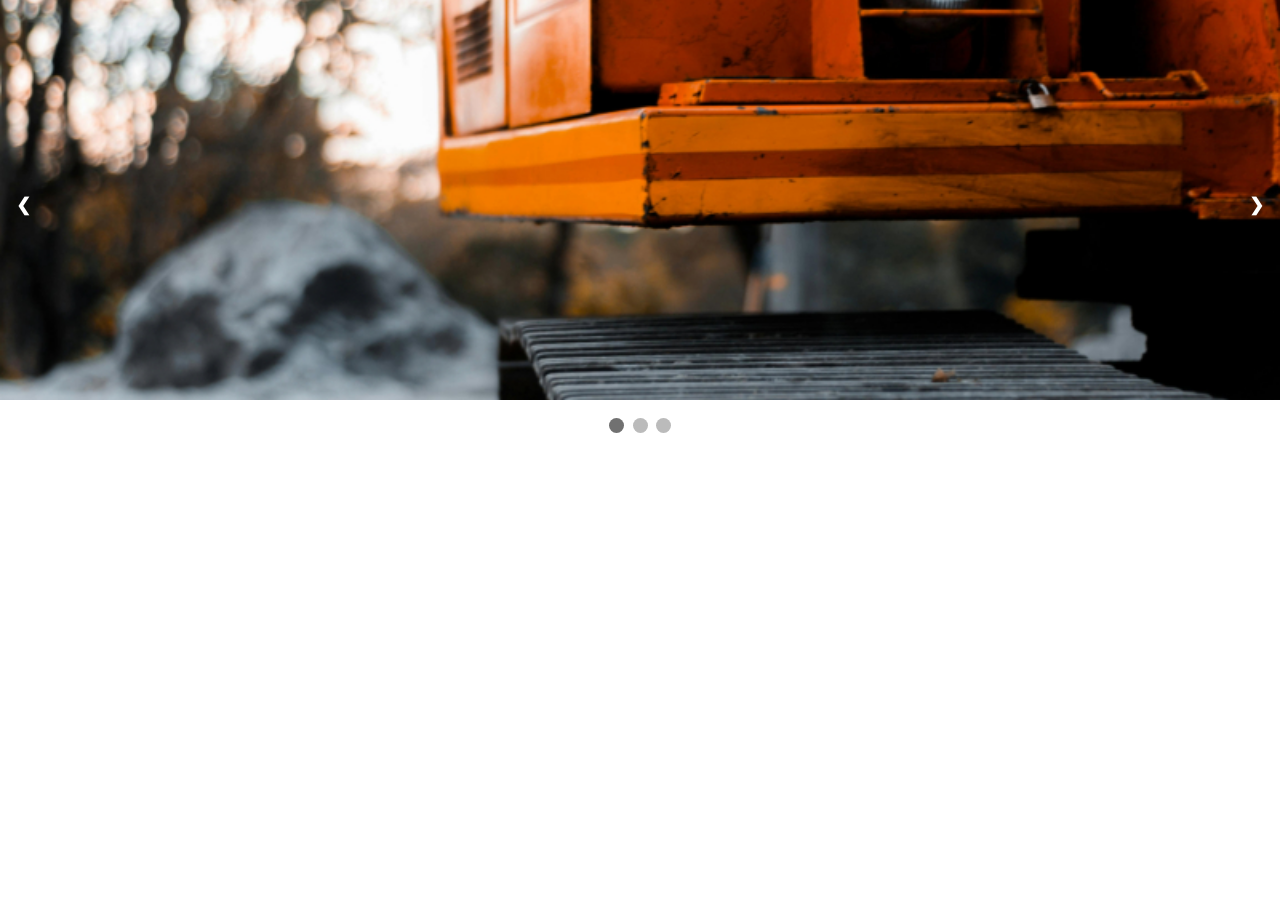
<file: Papildomai/010 slideshow/index.html>
<!DOCTYPE html>
<html lang="en">

<head>
    <meta charset="UTF-8">
    <meta name="viewport" content="width=device-width, initial-scale=1.0">
    <link rel="stylesheet" href="style.css">
    <script src="app.js" defer></script>
    <title>Slide show</title>
</head>

<body>

    <div class="slideshow-container">

        <div class="mySlides fade">
            <!-- <div class="numbertext">1 / 3</div> -->
            <img src="excavator_01.jpg" style="width:100%">
            <!-- <div class="text">Caption Text</div> -->
        </div>

        <div class="mySlides fade">
            <!-- <div class="numbertext">2 / 3</div> -->
            <img src="excavator_2.jpg" style="width:100%">
            <!-- <div class="text">Caption Two</div> -->
        </div>

        <div class="mySlides fade">
            <!-- <div class="numbertext">3 / 3</div> -->
            <img src="jugilaforest.jpg" style="width:100%">
            <!-- <div class="text">Caption Three</div> -->
        </div>

        <a class="prev" onclick="plusSlides(-1)">❮</a>
        <a class="next" onclick="plusSlides(1)">❯</a>

    </div>
    <br>

    <div style="text-align:center">
        <span class="dot" onclick="currentSlide(1)"></span>
        <span class="dot" onclick="currentSlide(2)"></span>
        <span class="dot" onclick="currentSlide(3)"></span>
    </div>

</body>

</html>
</file>
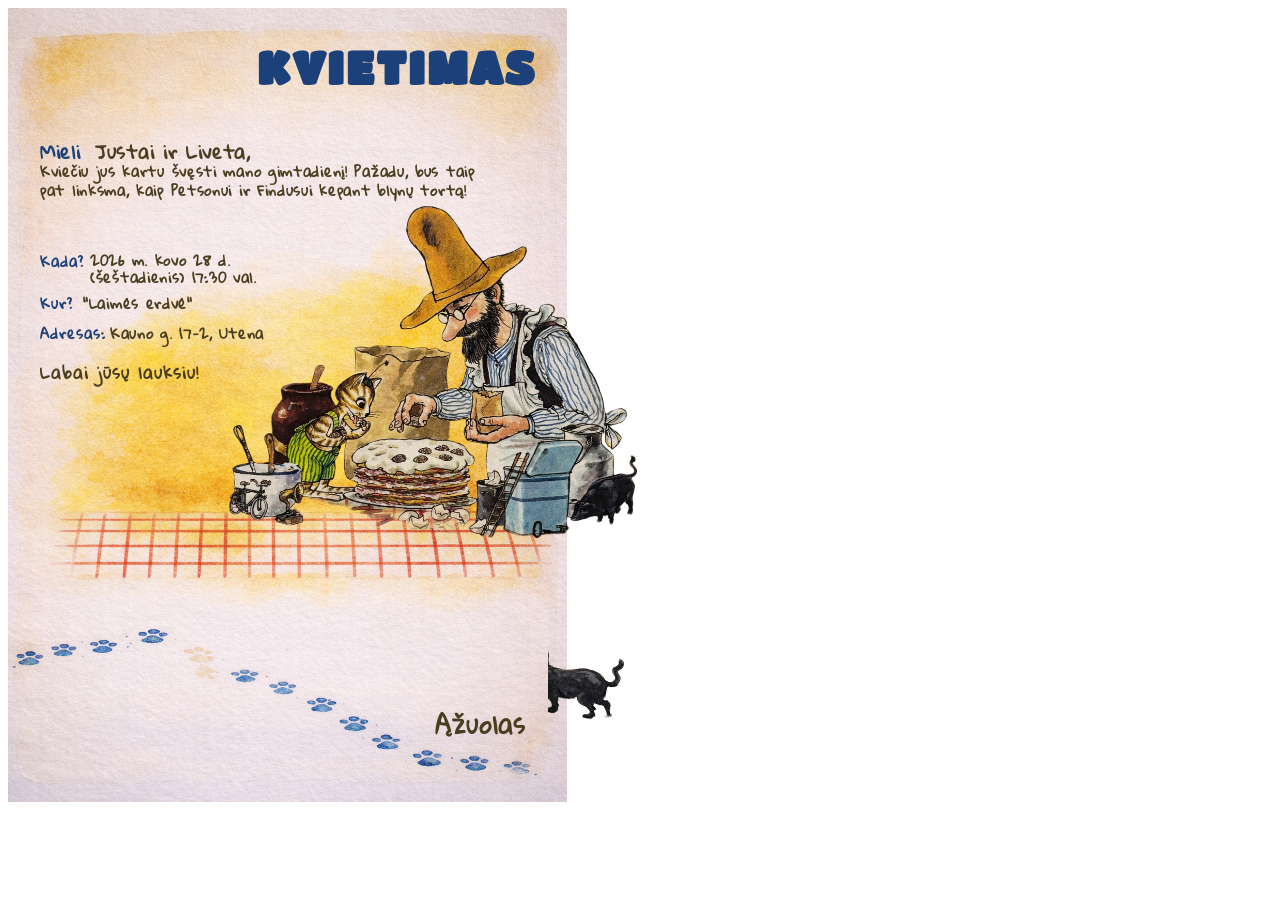
<file: Papildomai/012 kvietimas/index.html>
<!DOCTYPE html>
<html lang="en">
<head>
    <meta charset="UTF-8">
    <meta name="viewport" content="width=device-width, initial-scale=1.0">
    <link rel="stylesheet" href="style.css">
    <link rel="preconnect" href="https://fonts.googleapis.com">
    <link rel="preconnect" href="https://fonts.gstatic.com" crossorigin>
    <link href="https://fonts.googleapis.com/css2?family=Inter:ital,opsz,wght@0,14..32,100..900;1,14..32,100..900&family=Playfair+Display:ital,wght@0,400..900;1,400..900&family=Science+Gothic:wght@100..900&display=swap" rel="stylesheet">
    <link href="https://fonts.googleapis.com/css2?family=Rubik+Wet+Paint&display=swap" rel="stylesheet">
    <link href="https://fonts.googleapis.com/css2?family=Titan+One&display=swap" rel="stylesheet">
    <link href="https://fonts.googleapis.com/css2?family=Gloria+Hallelujah&display=swap" rel="stylesheet">
    <title>Kvietimas</title>
</head>
<body>
    <img class="invitation" src="/Papildomai/012 kvietimas/kvietimo-fonas.png" alt="">
    <h1>KVIETIMAS</h1>
    <span class="vardas">Mieli</span> 
    <span class="pakviestas">Justai ir Liveta,</span>
    <span class="text-kvietimas">Kviečiu jus kartu švęsti mano gimtadienį! Pažadu, bus taip pat linksma, kaip Petsonui ir Findusui kepant blynų tortą!</span>
    <h3 class="kada">Kada?</h3><span class="data">2026 m. kovo 28 d. <br> (šeštadienis) 17:30 val.</span>
    <h3 class="kur">Kur?</h3><span class="sale">"Laimės erdvė"</span>
    <h3 class="adresas">Adresas:</h3><span class="gatve">Kauno g. 17-2, Utena</span>
    <h3 class="lauksiu">Labai jūsų lauksiu!</h3>
    <img class="tortas" src="tortas-2.png" alt="">
    <!-- <img src="findusas-3.png" alt="" class="findusas"> -->
    <img src="covercat-2.png" alt="" class="covercat">
    <span class="parasas">Ąžuolas</span>
</body>
</html>
</file>
<file: Papildomai/010 slideshow/style.css>
* {
    box-sizing: border-box;
    margin: 0;
    padding: 0;
}

body {
    font-family: Verdana, sans-serif;
}

.mySlides {
    display: none;
}

img {
    vertical-align: middle;
    height: 400px;
    object-fit: cover;
}

.slideshow-container {
    max-width: 100%;
    position: relative;
}

.prev, .next {
    cursor: pointer;
    position: absolute;
    top: 50%;
    width: auto;
    padding: 16px;
    margin-top: -22px;
    color: white;
    font-weight: bold;
    font-size: 18px;
    transition: 0.6s ease;
    border-radius: 0 3px 3px 0;
    user-select: none; 
}

/* Position the "next button" to the right */
.next {
    right: 0;
    border-radius: 3px 0 0 3px;
}

/* On hover, add a black background color with a little bit see-through */
.prev:hover, .next:hover {
    background-color: rgba(0,0,0,0.8);
}

/* Caption text */
/* .text {
    color: #f2f2f2;
    font-size: 15px;
    padding: 8px 12px;
    position: absolute;
    bottom: 8px;
    width: 100%;
    text-align: center;
}

.numbertext {
    color: #f2f2f2;
    font-size: 12px;
    padding: 8px 12px;
    position: absolute;
    top: 0;
} */

/* The dots/bullets/indicators */
.dot {
    cursor: pointer;
    height: 15px;
    width: 15px;
    margin: 0 2px;
    background-color: #bbb;
    border-radius: 50%;
    display: inline-block;
    transition: background-color 0.6s ease;
}

.active, .dot:hover {
    background-color: #717171;
}
/* Fading animation */
.fade {
    animation-name: fade;
    animation-duration: 1.5s;
}

@keyframes fade {
    from {opacity: .4} 
    to {opacity: 1}
}

/* On smaller screens, decrease text size */
@media only screen and (max-width: 300px) {
    .prev, .next,.text {font-size: 11px}
}
</file>
<file: Papildomai/012 kvietimas/style.css>
.invitation {
    width: 148mm;
    height: 210mm;
    position: relative;
}

.tortas {
    position: absolute;
    top: 41%;
    left: 31%;
    transform: translate(-50%, -50%);
    width: 140mm;
    height: auto;
    background: transparent;
}

h1 {
    position: absolute;
    top: 1%;
    left:31%;
    transform: translateX(-50%);
    color: #1c407a;
    font-family: "Titan One", sans-serif;
    z-index: 1;
    font-size: 46px;
    letter-spacing: 2px;
    font-weight: 600;
}

h3 {
    color: #1c407a;
    font-family: "Gloria Hallelujah", cursive;
    z-index: 1;
    font-size: 14px;
    letter-spacing: 1px;
    font-weight: 700;
}

span {
    color: #4b3e20;
    font-family: "Gloria Hallelujah", cursive;
    z-index: 1;
    font-size: 14px;
    letter-spacing: 0.7px;
    font-weight: 600;
}

.vardas {
    position: absolute;
    top: 133px;
    left: 40px;
    color: #1c407a;
    z-index: 1;
    font-size: 18px;
    font-weight: 600;
}

.pakviestas {
    position: absolute;
    top: 133px;
    left: 95px;
    font-size: 18px;
}

.text-kvietimas {
    position: absolute;
    width: 35%;
    top: 18%;
    left: 40px;
    line-height: 1.2rem;
}


.kada {
    position: absolute;
    top: 233px;
    left: 40px;
    
}

.data {
    position: absolute;
    top: 253px;
    left: 90px;
    line-height: 1.2;
}
.kur {
    position: absolute;
    top: 275px;
    left: 40px;
}

.sale {
    position: absolute;
    top: 289px;
    left: 83px;
}

.adresas {
    position: absolute;
    top: 305px;
    left: 40px;
}

.gatve {
    position: absolute;
    top: 319px;
    left: 110px;
}

.lauksiu {
    position: absolute;
    top: 340px;
    left: 40px;
    color: #4b3e20;
    font-size: 16px;

}

/* .findusas {
    position: absolute;
    top: 575px;
    left: 465px;
    mix-blend-mode: multiply;
    filter: brightness(1.1) contrast(0.9);
    z-index: 3;
} */

.covercat {
    position: absolute;
    top: 626px;
    left: 390px;
}

.parasas {
    position: absolute;
    top: 700px;
    left: 435px;
    font-family: "Gloria Hallelujah", cursive;
    font-size: 24px;
    z-index: 2;
}

@media print {
    body {
        margin: 0;
    }
    .invitation {
        width: 148mm;
        height: 210mm;
        page-break-after: always;
    }
}
</file>
